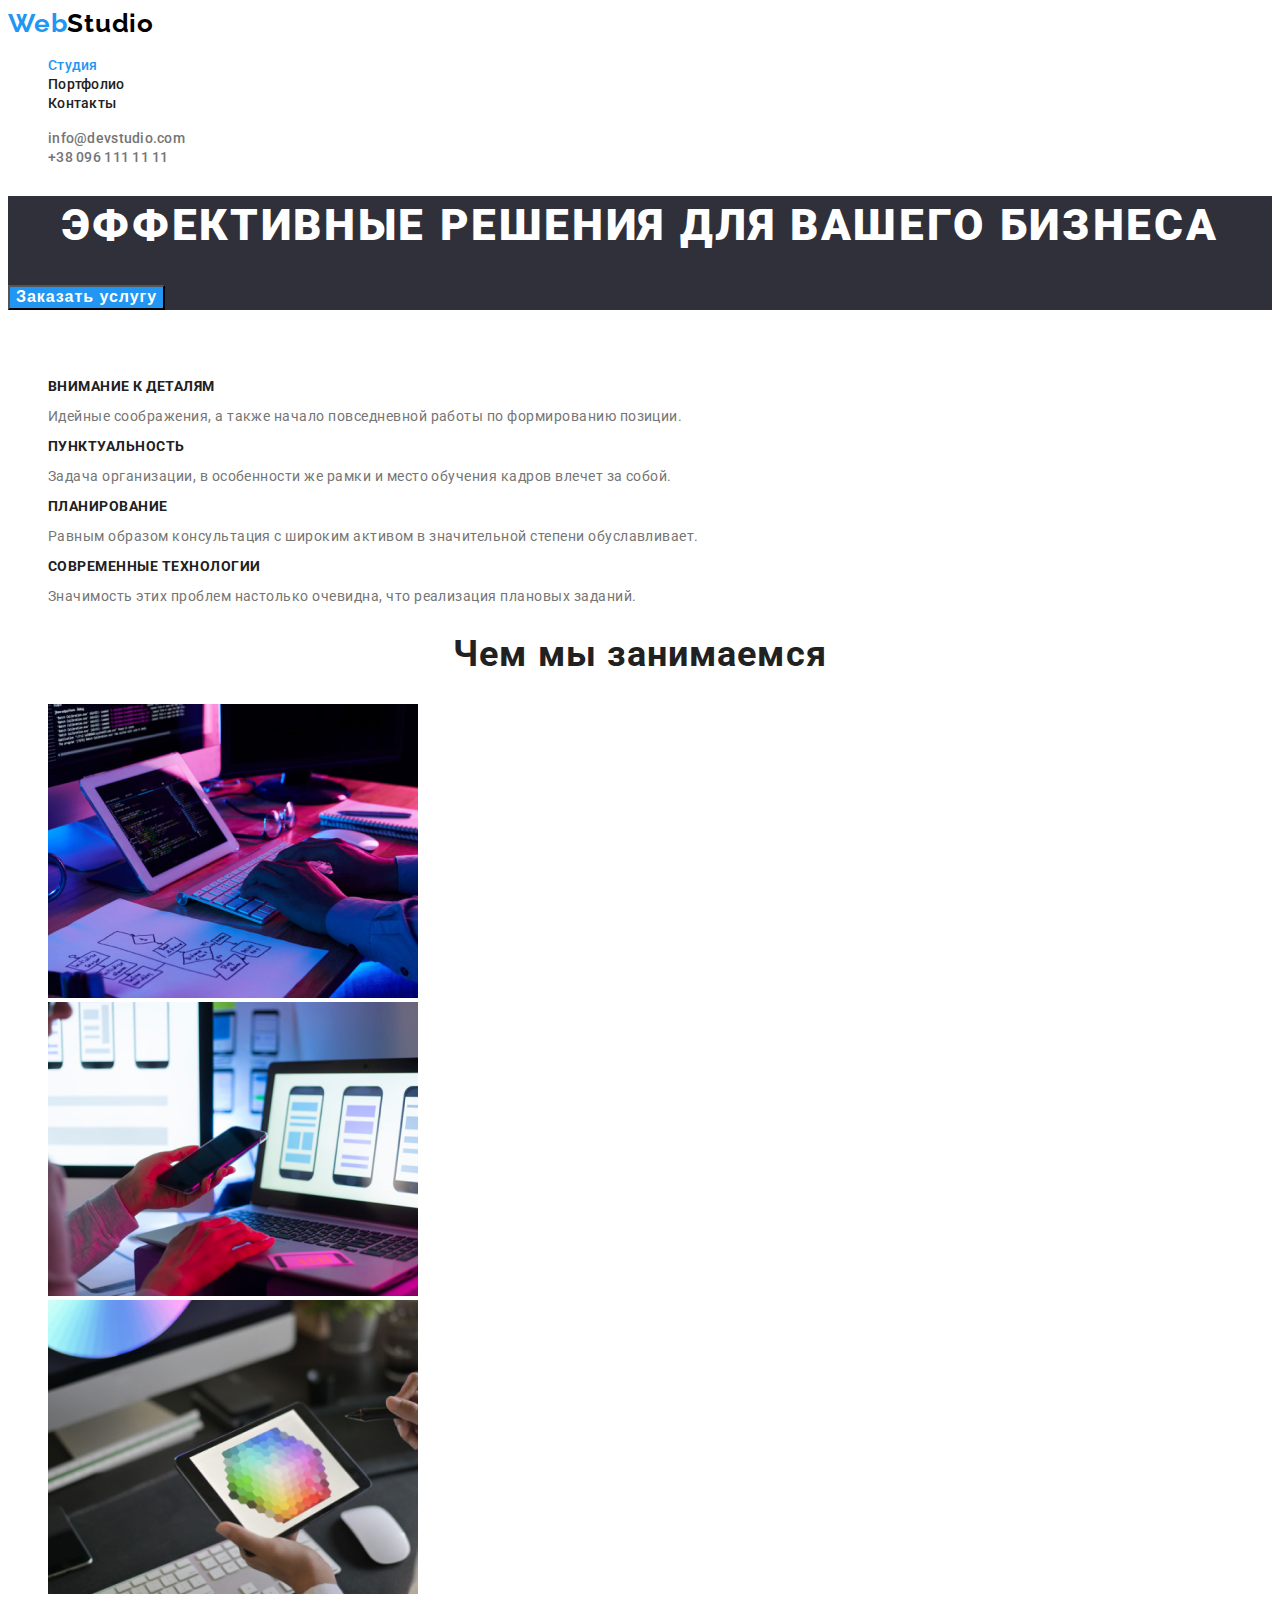
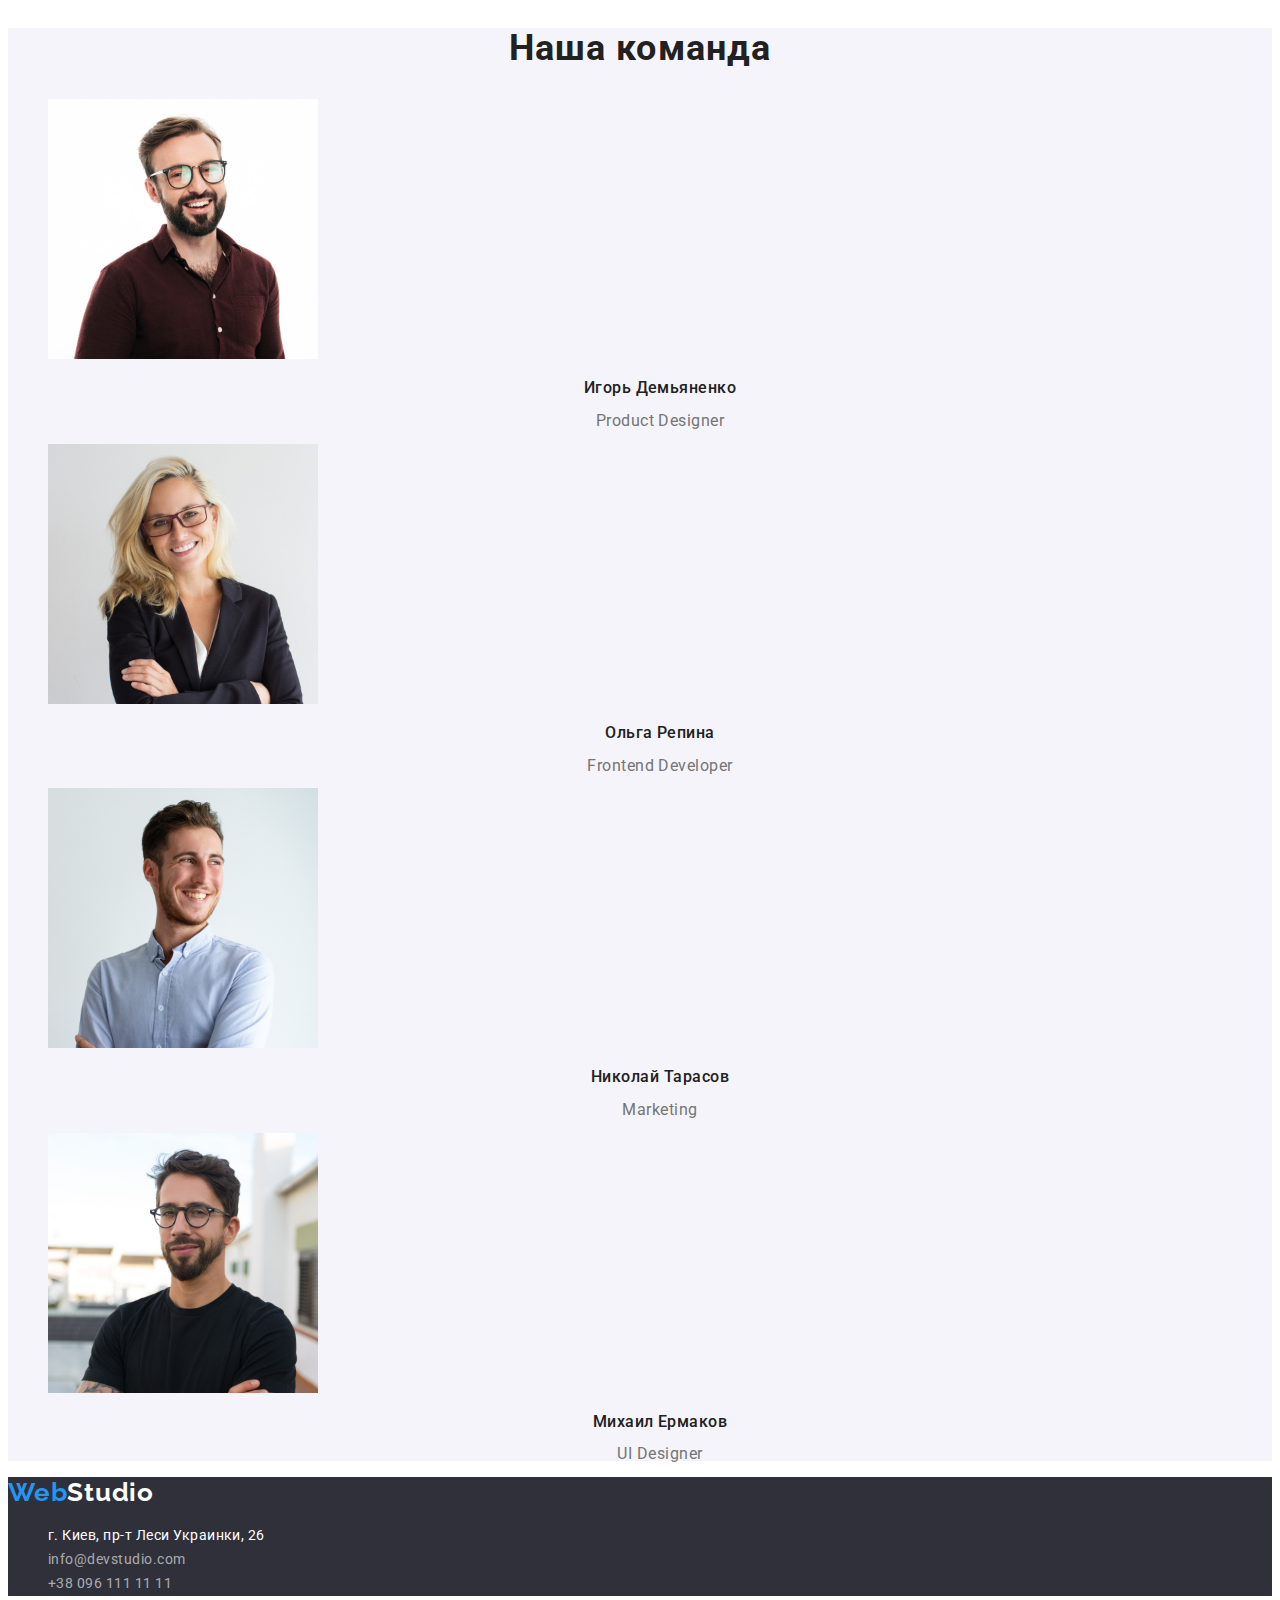
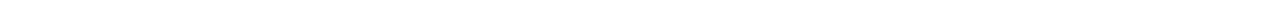
<file: index.html>
<!DOCTYPE html>
<html lang="en">
<head>
    <meta charset="UTF-8">
    <meta http-equiv="X-UA-Compatible" content="IE=edge">
    <meta name="viewport" content="width=, initial-scale=1.0">
    <title>Web Studio</title>
    <link rel="preconnect" href="https://fonts.googleapis.com">
    <link rel="preconnect" href="https://fonts.gstatic.com" crossorigin>
    <link href="https://fonts.googleapis.com/css2?family=Raleway:wght@700&family=Roboto:wght@400;500;700;900&display=swap"
               rel="stylesheet">    
    <link rel="stylesheet" href="./css/style.css">
    
</head>
<body>
    <!--header-->
    <header class="head">
        <nav class=" nav ">  
            <a href="./index.html " class="logo">Web<span class="studio">Studio</span></a>
        <ul class="site-nav list">  
            <li><a href="./index.html " class="link current">Студия</a></li>
            <li><a href="./portfolio.html" class="link" >Портфолио</a></li>
            <li><a href="" class="link" >Контакты</a></li>
        </ul>
        </nav>
        <ul class="auth-nav list ">
            <li><a href="mailto:info@devstudio.com" class="link">info@devstudio.com</a></li>
            <li><a href="tel:+380961111111" class="link">+38 096 111 11 11</a></li>
        </ul>
    </header>
    <!--main-content-->
    <main>
        <!--hero-->
        <section class="hero">
            <h1 class="hero-title">Эффективные решения для вашего бизнеса</h1>
            <button class="hero-button" type="button">Заказать услугу</button >
        </section>
        <!--section title-->
        <section class="section-title">
            <h2 class="regulations-work">Правила</h2>
            <ul class="regulations list">
                <li>
                    <h3 class="regulations-title">Внимание к деталям</h3>
                    <p class="paragraph-title">Идейные соображения, а также начало повседневной работы по формированию позиции.</p>
                </li>
                <li>
                     <h3 class="regulations-title">Пунктуальность</h3>
                    <p class="paragraph-title">Задача организации, в особенности же рамки и место обучения кадров влечет за собой.</p>
                </li>
                <li> 
                    <h3 class="regulations-title">Планирование</h3>
                    <p class="paragraph-title">Равным образом консультация с широким активом в значительной степени обуславливает.</p>
                </li>
                <li>
                     <h3 class="regulations-title">Современные технологии</h3>
                    <p class="paragraph-title">Значимость этих проблем настолько очевидна, что реализация плановых заданий.</p>
                </li>
            </ul>
        </section>
        <!--section work-->
        <section class="work">
            <h2 class="work-title">Чем мы занимаемся</h2>
            <ul class=" work list ">
                <li>
                    <img src="./images/box1.jpg" alt="человек печатает код на компьютере" width="370">
                </li>
                <li>
                    <img src="./images/box2.jpg" alt="компьютер на столе, смартфон в руке" width="370">
                </li>
                <li>
                    <img src="./images/box3.jpg" alt="компьютер на столе, в руке планшет в планшете цветовая гамма" width="370">
                </li>
            </ul>
        </section>
        <!--section 4-->
        <section class="our-team">
            <h2 class="work-title">Наша команда</h2>
            <ul class="team list">
                <li>
                    <img src="./images/im2/img.jpg" alt="парень в очках и в коричневой рубашки" width="270">
                    <h3 class="team-name">Игорь Демьяненко</h3>
                    <p lang="en" class="team-position">Product Designer</p>
                </li>
                <li>
                    <img src="./images/im2/img(1).jpg" alt="девушка в очках и в серой рубашки" width="270">
                    <h3 class="team-name">Ольга Репина</h3>
                    <p lang="en" class="team-position">Frontend Developer</p>
                </li>
                <li>
                    <img src="./images/im2/img(2).jpg" alt="парень в белой рубашки" width="270">
                    <h3 class="team-name">Николай Тарасов</h3>
                    <p lang="en" class="team-position">Marketing</p>
                </li>
                <li>
                    <img src="./images/im2/img(3).jpg" alt="парень в очках и в черной футболке" width="270">
                    <h3 class="team-name">Михаил Ермаков</h3>
                    <p lang="en" class="team-position">UI Designer</p>
                </li>
                
            </ul>

        </section>

    </main>
    <!--footer-->
    <footer class="footer">
        <a href="./index.html" class="logo">Web<span class="footer-studio">Studio</span></a>
        <address class="address">
            <ul class="address list">
                <li>
                   <a href="https://www.google.pl/maps/dir//%D0%B1%D1%83%D0%BB.+%D0%9B%D0%B5%D1%81%D0%B8+%D0%A3%D0%BA%D1%80%D0%B0%D0%B8%D0%BD%D0%BA%D0%B8,+26,+%D0%9A%D0%B8%D0%B5%D0%B2,+%D0%A3%D0%BA%D1%80%D0%B0%D0%B8%D0%BD%D0%B0,
                    " class="Kyiv">г. Киев, пр-т Леси Украинки, 26</a>
                </li>
                <li>
                   <a href="mailto:info@devstudio.com" class="mail">info@devstudio.com</a>
                </li>
                <li>
                   <a href="tel:+380961111111" class="mail">+38 096 111 11 11</a>
                </li>
            </ul>
        </address>
    </footer>
    
</body>
</html>
</file>
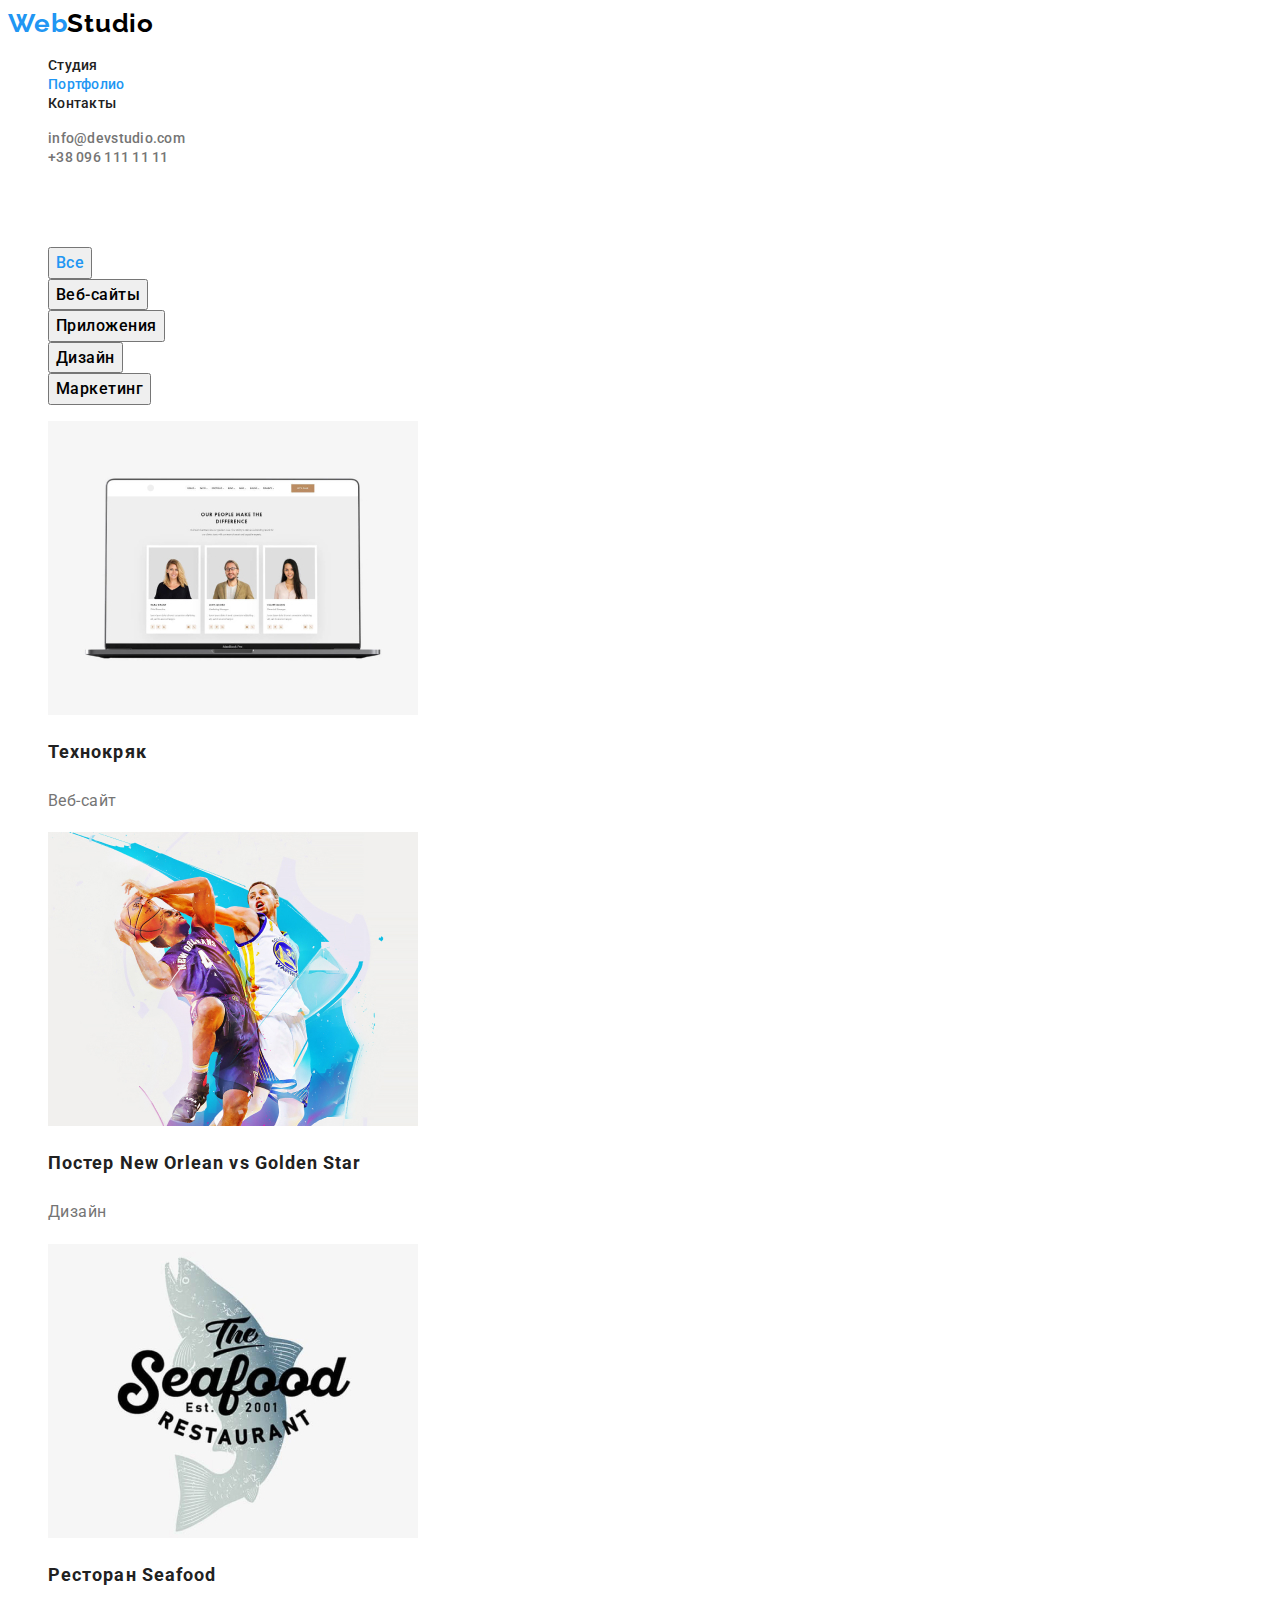
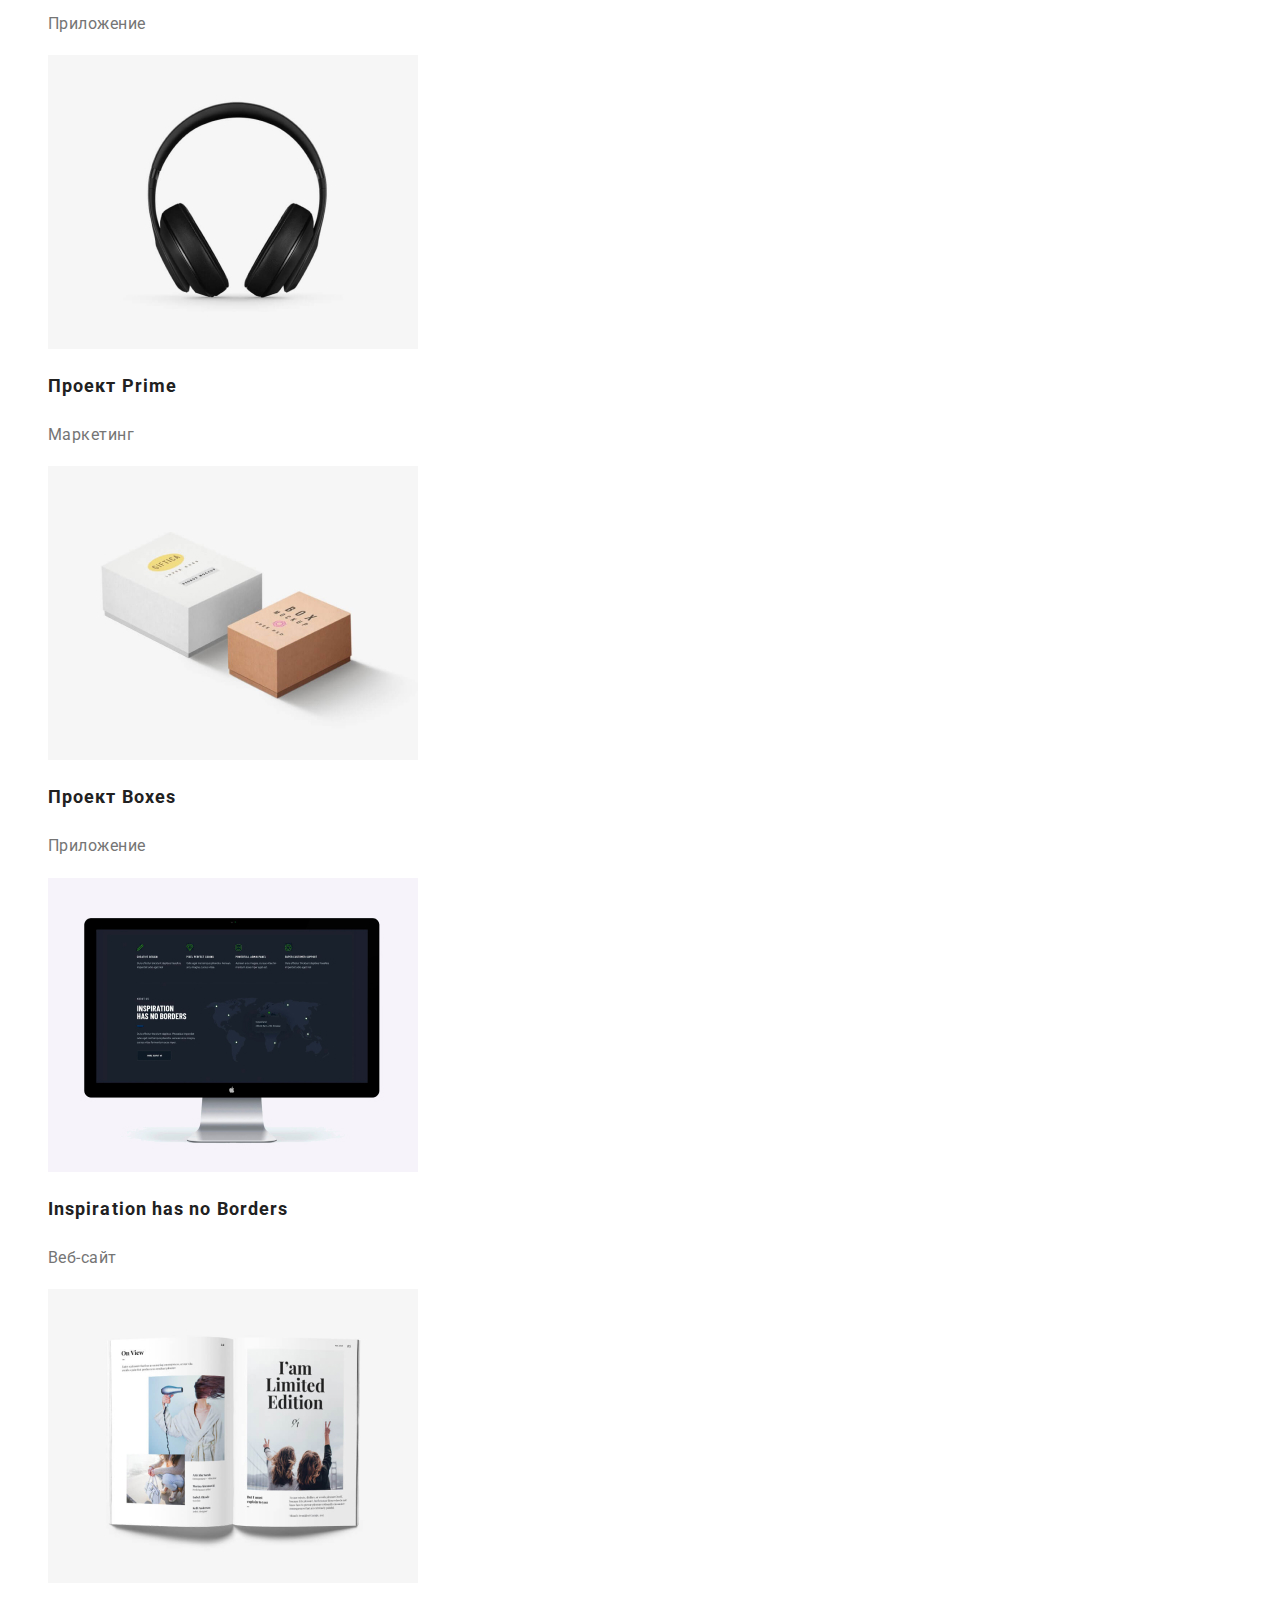
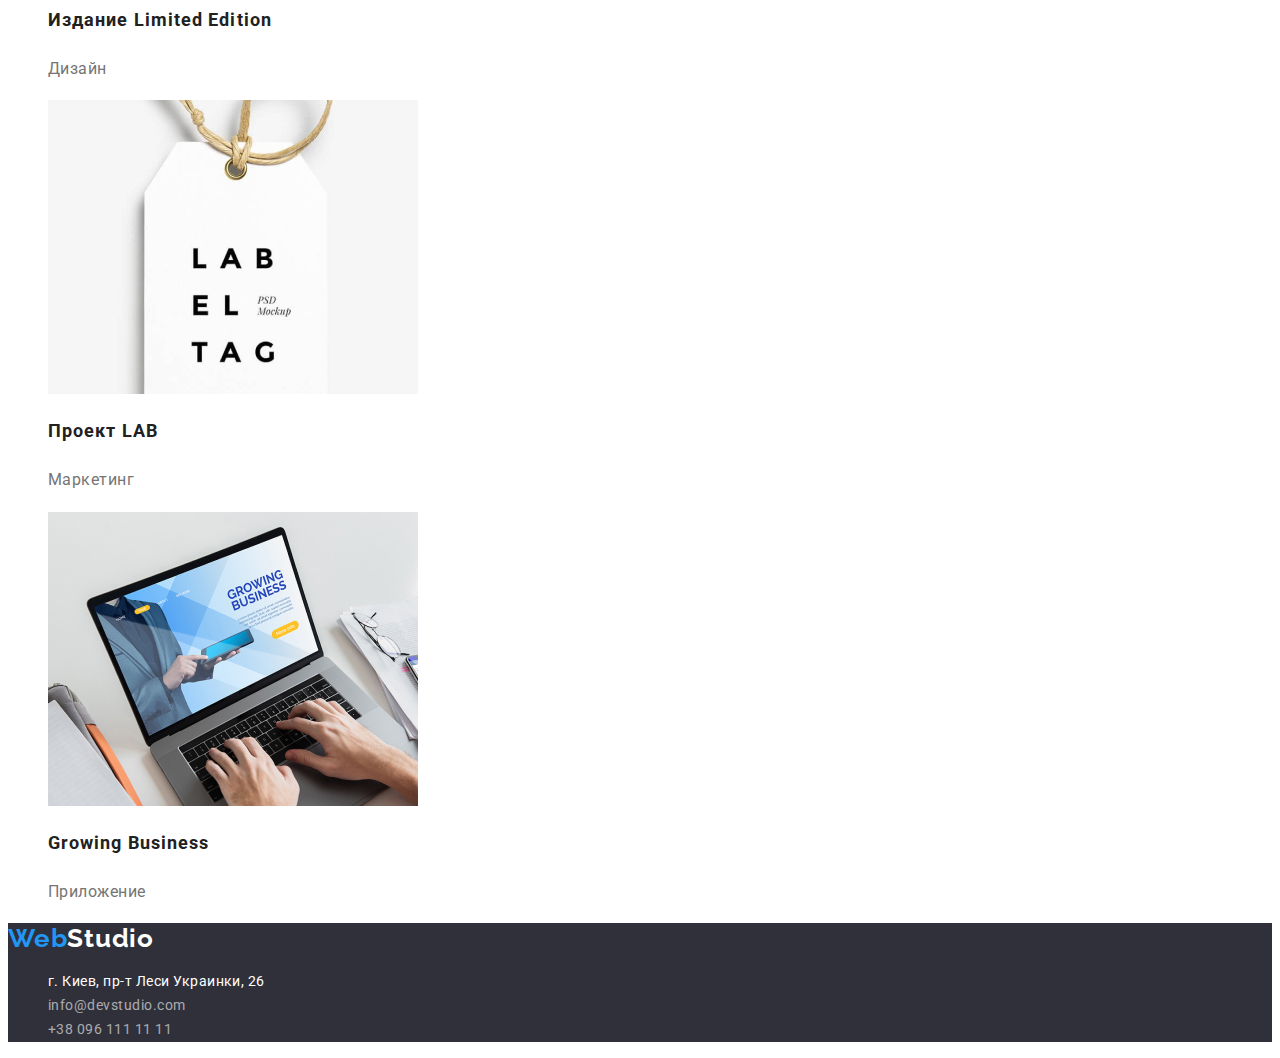
<file: portfolio.html>
<!DOCTYPE html>
<html lang="en">
<head>
    <meta charset="UTF-8">
    <meta http-equiv="X-UA-Compatible" content="IE=edge">
    <meta name="viewport" content="width=device-width, initial-scale=1.0">
    <title>Portfolio</title>
<link rel="preconnect" href="https://fonts.googleapis.com">
<link rel="preconnect" href="https://fonts.gstatic.com" crossorigin>
<link href="https://fonts.googleapis.com/css2?family=Raleway:wght@700&family=Roboto:wght@400;500;700;900&display=swap"
           rel="stylesheet">
    <link rel="stylesheet" href="./css/style.css">
</head>
<body>
    <!--header-->
    <header>
        <a href="./index.html " class=" logo ">Web<span class="studio">Studio</span></a>
        <ul class="site-nav list">  
            <li><a href="./index.html" class="link">Студия</a></li>
            <li><a href="./portfolio.html" class="link current">Портфолио</a></li>
            <li><a href="" class="link">Контакты</a></li>
        </ul>
        
        <ul class="auth-nav list ">
            <li><a href="mailto:info@devstudio.com" class="link">info@devstudio.com</a></li>
            <li><a href="tel:+380961111111" class="link">+38 096 111 11 11</a></li>
        </ul>
    </header>
    <!--main-content-->
    <main>
        <section class="main">
            <h1 class="Projects">Projects</h1>
           <Ul class=" Project list ">
               <li><button class="filter-button current" type="button">Все</button></li>
               <li><button class="filter-button" type="button">Веб-сайты</button></li>
               <li><button class="filter-button" type="button">Приложения</button></li>
               <li><button class="filter-button" type="button">Дизайн</button></li>
               <li><button class="filter-button" type="button">Маркетинг</button></li>
           </Ul> 
           <ul class="list">
               
               <li>
                   <a href=""><img src="./images/im3/img.jpg" alt=" на мониторе три фотографии, две девушки один мужчина" width="370">
                       <h2 class="portfolio-name" >Технокряк</h2>
                       <p class="portfolio-text" >Веб-сайт</p>
                    </a>
                </li>
               <li>
                   <a href=""><img src="./images/im3/img(1).jpg" alt=" два баскетболиста с мячом" width="370">
                       <h2 class="portfolio-name" >Постер New Orlean vs Golden Star</h2>
                       <p class="portfolio-text" >Дизайн</p>
                    </a>
                   
                </li>
               <li>
                   <a href=""><img src="./images/im3/img(2).jpg" alt=" логотип рыбного ресторана" width="370">
                       <h2 class="portfolio-name" >Ресторан Seafood</h2>
                       <p class="portfolio-text" >Приложение</p>
                    </a>
                  
                </li>
               <li>
                   <a href=""><img src="./images/im3/img(3).jpg" alt=" наушники" width="370">
                       <h2 class="portfolio-name" >Проект Prime</h2>
                       <p class="portfolio-text" >Маркетинг</p>
                    </a>
                  
                </li>
               <li>
                   <a href=""><img src="./images/im3/img(4).jpg" alt=" две коробки одна белая вторая бежевая" width="370">
                       <h2 class="portfolio-name" >Проект Boxes</h2>
                       <p class="portfolio-text" >Приложение</p>
                    </a>
                   
                </li>
               <li>
                   <a href=""><img src="./images/im3/img(5).jpg" alt=" на мониторе отrрыт Веб-сайт" width="370">
                       <h2 class="portfolio-name" >Inspiration has no Borders</h2>
                       <p class="portfolio-text" >Веб-сайт</p>
                    </a>
                   
                </li>
               <li>
                   <a href=""><img src="./images/im3/img(6).jpg" alt=" журнал с двумя картинками" width="370">
                       <h2 class="portfolio-name" >Издание Limited Edition</h2>
                       <p class="portfolio-text" >Дизайн</p>
                    </a>
                  
                </li>
               <li> <a href=""><img src="./images/im3/img(7).jpg" alt=" этикетка с логотипом" width="370">
                       <h2 class="portfolio-name" >Проект LAB</h2>
                       <p class="portfolio-text" >Маркетинг</p>
                    </a>
                   
                </li>
               <li>
                   <a href=""><img src="./images/im3/img(8).jpg" alt=" в мониторе человек с планшетом" width="370">
                       <h2 class="portfolio-name" >Growing Business</h2>
                       <p class="portfolio-text" >Приложение</p>
                    </a>
                  
                </li>
           </ul>

        </section>

    </main>
    <!--footer-->
    <footer class="footer">
        <a href="./index.html" class="logo">Web<span class="footer-studio">Studio</span></a>
        <address class="address">
            <ul class="address list">
                <li>
                    <a href="https://www.google.pl/maps/dir//%D0%B1%D1%83%D0%BB.+%D0%9B%D0%B5%D1%81%D0%B8+%D0%A3%D0%BA%D1%80%D0%B0%D0%B8%D0%BD%D0%BA%D0%B8,+26,+%D0%9A%D0%B8%D0%B5%D0%B2,+%D0%A3%D0%BA%D1%80%D0%B0%D0%B8%D0%BD%D0%B0,
                        " class="Kyiv">г. Киев, пр-т Леси Украинки, 26</a>
                </li>
                <li>
                    <a href="mailto:info@devstudio.com" class="mail">info@devstudio.com</a>
                </li>
                <li>
                    <a href="tel:+380961111111" class="mail">+38 096 111 11 11</a>
                </li>
            </ul>
        </address>
    </footer>
</body>
</html>
</file>
<file: css/style.css>
:root{
    --primary-text-color:#212121;
    --text-color:#757575;
    --accent-color:#2196F3;
    --header-color: #FFFFFF;
    --hero-background-color:#2F303A;
    --title-background-color:#E5E5E5;
    --team-background-color:#F5F4FA; 
    --studio-color:#000000;
    --button-color: #188CE8;
}


body {
    background-color: var(--header-color: #FFFFFF); 
    font-family: Roboto, sans-serif;
    color: var(--primary-text-color);
    letter-spacing: 0.03em;
}
.list {
    list-style: none
}

a {
    text-decoration: none;
}

/* logo */



.logo {

    color: var(--accent-color);
    font-family: 'Raleway',sans-serif;
    font-weight: 700;
    font-size: 26px;
    line-height: 1.2;
    letter-spacing: 0.03em;
}

.studio {
    color:var(--studio-color);

}


.footer-studio {
    color: var(--header-color);
    
}
    

.logo:hover
.logo:focus{
    color: var(--accent-color);
}


/* header */



/*site-nav*/

.link{ 
    color: var(--primary-text-color);
    font-weight: 500;
    font-size: 14px;
    line-height: 1.14;
    letter-spacing: 0.02em;
}

.filter-button.current,
.site-nav .link.current,
.site-nav .link:hover,
.site-nav .link:focus {
    color: var(--accent-color)
}


/* auth-nav */
 
.auth-nav .link {
    color: var(--text-color)
}

.auth-nav .link:hover,
.auth-nav .link:focus {
    color: var(--accent-color);
}

/* section hero */

.hero {
    background-color: var(--hero-background-color);
}

.hero-title {
    color: var(--header-color);
    font-weight: 900;
    font-size: 44px;
    line-height: 1.36;
    text-align: center;
    letter-spacing: 0.06em;
    text-transform: uppercase;
}


.hero-button {
    background-color:var(--accent-color);
    color: #FFFFFF;
    font-weight: 700;
    font-size: 16px;
    line-height: 1.18;
    
    letter-spacing: 0.06em;
}

.hero-button:hover,
.hero-button:focus {
    background-color:var(--button-color);
    color: var(--header-color);
}

.filter-button:hover,
.filter-button:focus {
    background-color: var(--accent-color);
    color: var(--header-color);
}



/* section title */


.regulations-work,
.Projects {
    opacity: 0;
}

.regulations-title {

    font-weight: 700;
    font-size: 14px;
    line-height: 1.4
    letter-spacing: 0.03em;
    text-transform: uppercase;
}

.paragraph-title {

    color: var(--text-color);
    font-weight: 400;
    font-size: 14px;
    line-height: 1.7
    letter-spacing: 0.03em;       
}

/* section work */



.work-title {

    font-weight: 700;
    font-size: 36px;
    line-height: 1.14;
    text-align: center;
    letter-spacing: 0.03em;
}

/* section our-team */

.our-team {
    background-color: var(--team-background-color);
}

.team-name {
    font-weight: 500;
    font-size: 16px;
    line-height: 1.18;
    text-align: center;
    letter-spacing: 0.03em;
}

.team-position{
    color: var(--text-color);
    font-weight: 400;
    font-size: 16px;
    line-height: 0.85;
    text-align: center;
    letter-spacing: 0.03em;
    
}


 /* section footer */

.footer {
    background-color: var(--hero-background-color);
}



.Kyiv {
    color: var(--header-color);
    font-style: normal;
    font-weight: 400;
    font-size: 14px;
    line-height: 1.71;
}

.mail {
    color: rgba(255,255, 255, 0.6);
    font-style: normal;
    font-size: 14px;
    line-height: 1.71;
}




 /* portfolio */


 .filter-button {
    font-family: inherit;
    font-family: 'Roboto';
    font-style: normal;
    font-weight: 500;
    font-size: 16px;
    line-height: 1.6;
    text-align: center;
    letter-spacing: 0.03em;
} 

.portfolio-name {
    color: var(--primary-text-color);
    font-weight: 700;
    font-size: 18px;
    line-height: 2;
    letter-spacing: 0.06em;
}

.portfolio-text {
    color:var(--text-color) ;
    font-weight: 400;
    font-size: 16px;
    line-height: 1.9;
    letter-spacing: 0.03em;
}
</file>
